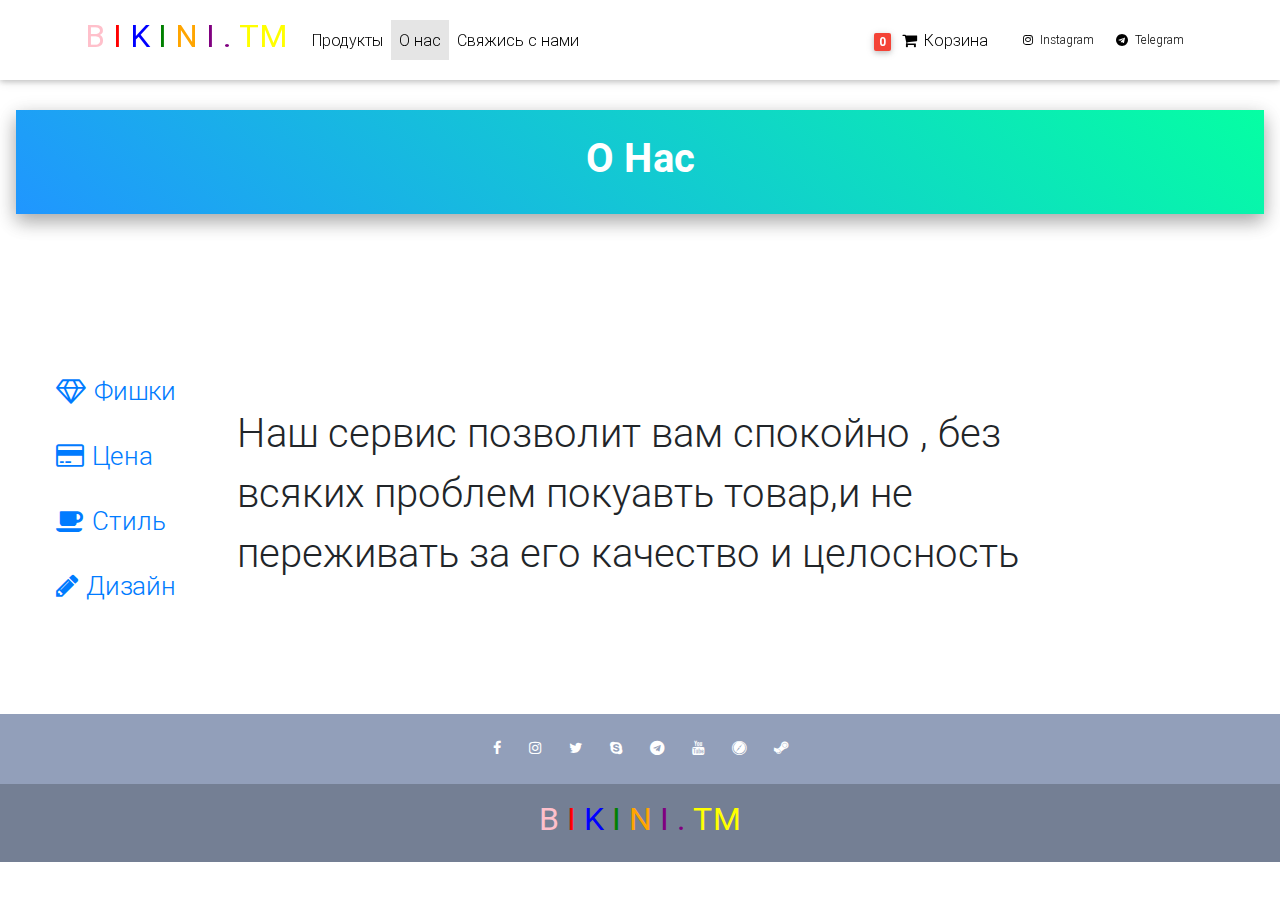
<file: MDB project/about-us.html>
<!DOCTYPE html>
<html lang="en">

<head>
  <meta charset="utf-8">
  <meta name="viewport" content="width=device-width, initial-scale=1, shrink-to-fit=no">
  <meta http-equiv="x-ua-compatible" content="ie=edge">
  <title>Material Design Bootstrap</title>
  <!-- Font Awesome -->
  <link rel="stylesheet" href="https://maxcdn.bootstrapcdn.com/font-awesome/4.7.0/css/font-awesome.min.css">
  <!-- Bootstrap core CSS -->
  <link href="css/bootstrap.min.css" rel="stylesheet">
  <!-- Material Design Bootstrap -->
  <link href="css/mdb.min.css" rel="stylesheet">
  <!-- Your custom styles (optional) -->
  <link href="css/style.css" rel="stylesheet">
  <style>
    html,
body,
header,
.carousel{
    height: 60vh;
}
@media (max-width: 740px){
  html,
body,
header,
.carousel{
    height: 100vh;
  }
  @media (min-width: 800px) and (max-width: 850px) {
    html,
body,
header,
.carousel{
    height: 100vh;
  }
  }
}

  </style>
</head>


<body>


  <nav class="navbar fixed-top navbar-expand-lg navbar-light white scrolling-navbar">
    <div class="container">
      <a href="index.html" class="navbar-brand waves-effect">
        <h2>
        <strong class="blue-text">
         <span style="color: pink;">B</span>
         <span style="color: red;">I</span> 
         <span style="color: blue;">K</span> 
         <span style="color: green;">I</span> 
         <span style="color: orange;">N</span>
         <span style="color: purple;">I</span>
         <span style="color: purple;">.</span>
         <span style="color: yellow;">TM</span>
        </strong></h2>
      </a>
      <button class="navbar-toggler " type="button" data-toggle="collapse"
       data-target="#navbarContent" aria-controls="navbarContent" 
       aria-expanded="false" aria-label="Toggle navigation">
      <span class="navbar-toggler-icon"></span>
    </button>
    <div class="collapse navbar-collapse" id="navbarContent">
      <ul class="navbar-nav mr-auto " >
        <li class="nav-item ">
            <a href="products-page.html" class="nav-link waves-effect ">Продукты</a>
          </li>
          <li class="nav-item active">
              <a href="about-us.html" class="nav-link waves-effect ">О нас</a>
            </li>
         
              <li class="nav-item ">
                  <a href="contct-us.html" class="nav-link waves-effect ">Свяжись с нами</a>
                </li>
      </ul>
      <ul class="navbar-nav nav-flex-icons ">
        <li class="nav-item mr-3">
          <a href="#" class="nav-link waves-effect">
            <span class="badge red z-depth-1 mr-1">0</span>
            <i class="fa fa-shopping-cart"></i>
            <span class="clearfix d-none d-sm-inline-block">Корзина</span>
          </a>
        </li>
      </ul>

      <ul class="navbar-nav nav-flex-icons ">
        <li class="nav-item">
          <a href="#" class="nav-link waves-effect" style="font-size:12px;">
            <i class="fa fa-instagram mr-1" ></i>Instagram
            <span class="clearfix d-none d-sm-inline-block"></span>
          </a>
        </li>

        <li class="nav-item">
          <a href="#" class="nav-link waves-effect" style="font-size:12px;text-align: center;">
            <i class="fa fa-telegram mr-1" ></i>Telegram
            <span class="clearfix d-none d-sm-inline-block"></span>
          </a>
        </li>


      </ul>

    </div>
    </div>
  </nav>

  <div class="color-block aqua-gradient z-depth-2 py-4 text-center white-text ml-3 mr-3 wow " style="margin-top:110px;">
    <h1 class=" font-weight-bold text-center">О Нас</h1>
  </div>

<!-- Grid row -->
<div class="row mr-3" style="margin-top:150px;">

  <!-- Grid column -->
  <div class="col-md-2 col-lg-2 ml-4"style="font-size:26px;">

    <ul class="nav md-pills pills-info">
      <li class="nav-item">
        <a class="nav-link active" data-toggle="tab" href="#panel21" role="tab"><i class="fa fa-diamond pr-xl-2 pr-md-0 pr-2 pl-3"></i>Фишки</a>
      </li>
      <li class="nav-item">
        <a class="nav-link" data-toggle="tab" href="#panel22" role="tab"><i class="fa fa-credit-card pr-xl-2 pr-md-0 pr-2 pt-3 pl-3"></i>Цена</a>
      </li>
      <li class="nav-item">
        <a class="nav-link" data-toggle="tab" href="#panel23" role="tab"><i class="fa fa-coffee pr-xl-2 pr-md-0 pr-2 pt-3 pl-3"></i>Стиль</a>
      </li>
      <li class="nav-item">
        <a class="nav-link" data-toggle="tab" href="#panel24" role="tab"><i class="fa fa-pencil pr-xl-2 pr-md-0 pr-2 pt-3 pl-3"></i>Дизайн</a>
      </li>
    </ul>


  </div>
  <!-- Grid column -->

  <!-- Grid column -->
  <div class="col-md-9 col-lg-8 ml-xl-0 ml-4">

    <!-- Tab panels -->
    <div class="tab-content">

      <!--Panel 1-->
      <div class="tab-pane fade in show active" id="panel21" role="tabpanel" style="font-size:26px;">
        <br>

        <p style="font-size: 40px">Наш сервис позволит вам спокойно , без всяких проблем покуавть товар,и не переживать за его качество и целосность</p>

      </div>
      <!--/.Panel 1-->

      <!--Panel 2-->
      <div class="tab-pane fade" id="panel22" role="tabpanel" style="font-size:26px;">
        <br>

        <p style="font-size: 50px">У нас самые низкие цены , которые доступны   каждому</p>

      </div>
      <!--/.Panel 2-->

      <!--Panel 3-->
      <div class="tab-pane fade " id="panel23" role="tabpanel" style="font-size:26px;">
        <br>

        <p style="font-size: 50px">Мы продаем очень стильные вещи всех известных брендов</p>

      </div>
      <!--/.Panel 3-->

      <!--Panel 4-->
      <div class="tab-pane fade" id="panel24" role="tabpanel" style="font-size:26px;">
        <br>

        <p style="font-size: 50px">Вы можете выбрать вещь с любым принтом на ваш вкус</p>

      </div>
      <!--/.Panel 4-->

    </div>

  </div>
  <!-- Grid column -->

</div>
<!-- Grid row -->



  <footer class="page-footer text-center  font-small " style="margin-top:100px;">
    <div class="pt-4">
      
          
    </div>
    
    <div class="pb-4">
      <a href="#" >
        <i class="fa fa-facebook"></i>
      </a>

      <a href="#" class="ml-4">
          <i class="fa fa-instagram"></i>
        </a>

        <a href="#" class="ml-4">
            <i class="fa fa-twitter"></i>
          </a>

          <a href="#" class="ml-4">
              <i class="fa fa-skype"></i>
            </a>

            <a href="#" class="ml-4">
                <i class="fa fa-telegram"></i>
              </a>

              <a href="#" class="ml-4">
                  <i class="fa fa-youtube"></i>
                </a>

                <a href="#" class="ml-4">
                    <i class="fa fa-safari"></i>
                  </a>

                  <a href="#" class="ml-4">
                      <i class="fa fa-steam"></i>
                    </a>
    </div>
    <div class="footer-copyright py-3">
      <h2>
      <strong class="blue-text">
         <span style="color: pink;">B</span>
         <span style="color: red;">I</span> 
         <span style="color: blue;">K</span> 
         <span style="color: green;">I</span> 
         <span style="color: orange;">N</span>
         <span style="color: purple;">I</span>
         <span style="color: purple;">.</span>
         <span style="color: yellow;">TM</span>
        </strong></h2>
    </div>
  </footer>
  <!-- SCRIPTS -->
  <!-- JQuery -->
  <script type="text/javascript" src="js/jquery-3.3.1.min.js"></script>
  <!-- Bootstrap tooltips -->
  <script type="text/javascript" src="js/popper.min.js"></script>
  <!-- Bootstrap core JavaScript -->
  <script type="text/javascript" src="js/bootstrap.min.js"></script>
  <!-- MDB core JavaScript -->
  <script type="text/javascript" src="js/mdb.min.js"></script>
  <script>
    new WOW().init();
  </script>
</body>

</html>
</file>
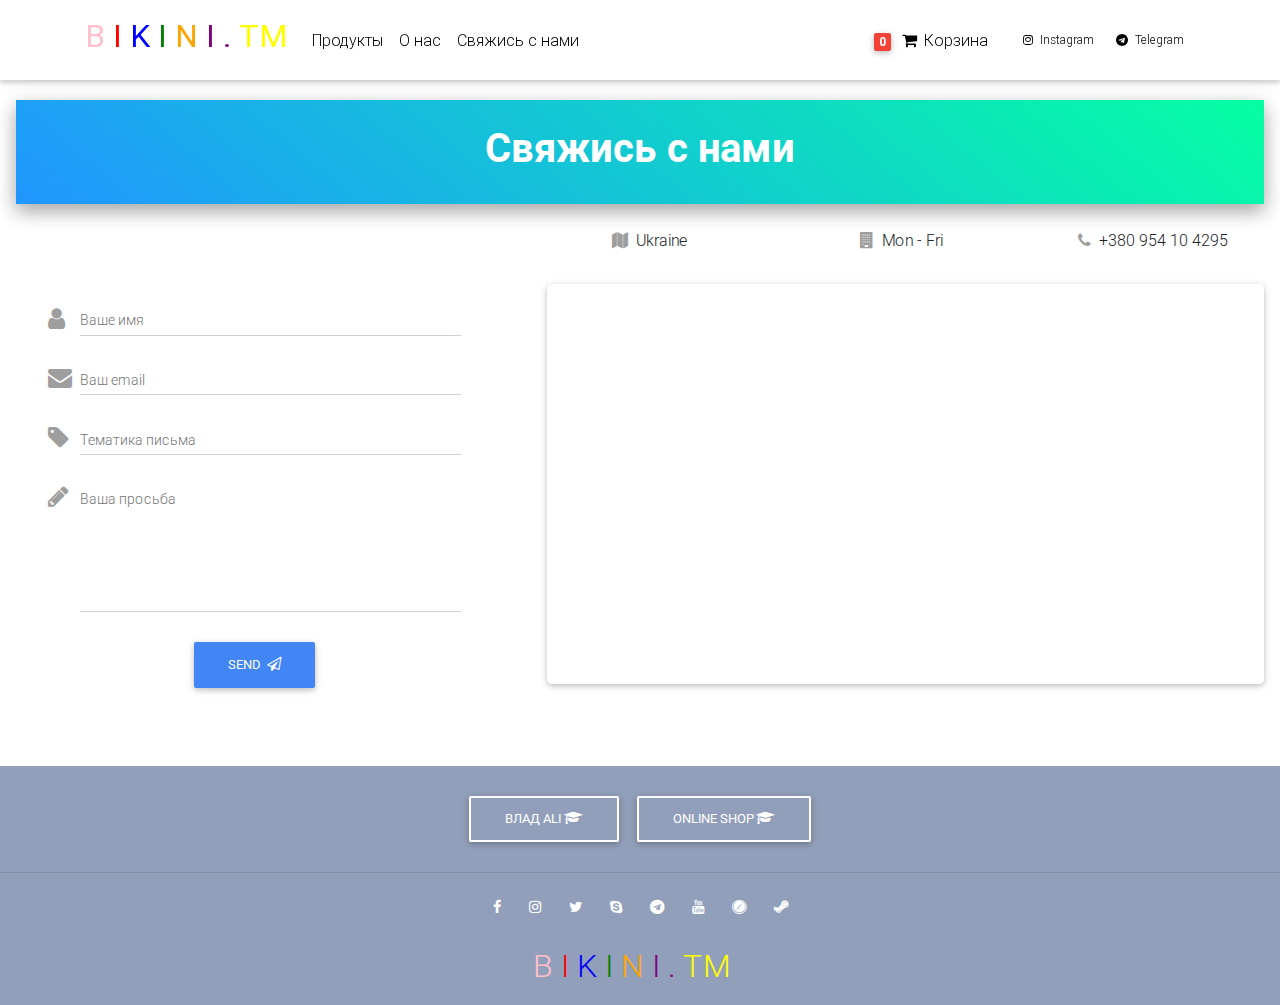
<file: MDB project/contct-us.html>
<!-- <a href="#" class="btn btn-outline-white btn-lg">
  Подробная информация <i class="fa fa-graduation-cap ml-2"></i></a>
</div>
</div>
</div>
</div>


</div>

<a href="#carousel-ex" class="carousel-control-prev" 
role="button" data-slide="prev">
<span class="carousel-control-prev-icon" aria-hidden="true"></span>
</a>

<a href="#carousel-ex" class="carousel-control-next" 
role="button" data-slide="next">
<span class="carousel-control-next-icon" aria-hidden="true"></span>
</a>
</div>


<section id="contact" style="margin-top:30px;">
<h1 class=" font-weight-bold text-center">Contact Us</h1>
<div class="row">
<div class="col-lg-5 col-md-12">
<form  class="p-5">
<div class="md-form form-sm">
<i class="fa fa-user prefix grey-text"></i>
<input type="text" id="form3" class="form-control form-control-sm">
<label for="form3">Ваше имя</label>
</div>

<div class="md-form form-sm">
<i class="fa fa-envelope prefix grey-text"></i>
<input type="text" id="form2" class="form-control form-control-sm">
<label for="form2">Ваш email</label>
</div>

<div class="md-form form-sm">
<i class="fa fa-tag prefix grey-text"></i>
<input type="text" id="form32" class="form-control form-control-sm">
<label for="form32">Тематика</label>
</div>

<div class="md-form form-sm">
<i class="fa fa-pencil prefix grey-text"></i>
<textarea type="text" id="form7" class="md-textarea form-control form-control-sm" rows="4"></textarea>
<label for="form7">Ваша просьба</label>
</div>

<div class="text-center mt-4">
<butt class="btn btn-primary waves-effect waves-light">Send <i class="fa fa-paper-plane-o ml-1"></i></butt>
</div>
</form>
</div>
<div class="col-lg-7 col-md-12">
<div class="row text-center">
<div class="col-lg-4 col-md-12 mb-3">
<p><i class="fa fa-map fa-1x mr-2 grey-text"></i>London</p>
</div>

<div class="col-lg-4 col-md-6 mb-3">
<p><i class="fa fa-building fa-1x mr-2 grey-text"></i>Mon - Fri</p>
</div>

<div class="col-lg-4 col-md-6 mb-3">
<p><i class="fa fa-phone fa-1x mr-2 grey-text"></i>+380 930 94 3414</p>
</div>
</div>
</div>
</div>
</section> -->


<!DOCTYPE html>
<html lang="en">

<head>
  <meta charset="utf-8">
  <meta name="viewport" content="width=device-width, initial-scale=1, shrink-to-fit=no">
  <meta http-equiv="x-ua-compatible" content="ie=edge">
  <title>Material Design Bootstrap</title>
  <!-- Font Awesome -->
  <link rel="stylesheet" href="https://maxcdn.bootstrapcdn.com/font-awesome/4.7.0/css/font-awesome.min.css">
  <!-- Bootstrap core CSS -->
  <link href="css/bootstrap.min.css" rel="stylesheet">
  <!-- Material Design Bootstrap -->
  <link href="css/mdb.min.css" rel="stylesheet">
  <!-- Your custom styles (optional) -->
  <link href="css/style.css" rel="stylesheet">
  <style>
    html,
body,
header,
.carousel{
    height: 60vh;
}
@media (max-width: 740px){
  html,
body,
header,
.carousel{
    height: 100vh;
  }
  @media (min-width: 800px) and (max-width: 850px) {
    html,
body,
header,
.carousel{
    height: 100vh;
  }
  }
}

  </style>
</head>


<body>


  <nav class="navbar fixed-top navbar-expand-lg navbar-light white scrolling-navbar">
    <div class="container">
      <a href="index.html" class="navbar-brand waves-effect">
        <h2>
         <strong class="blue-text">
         <span style="color: pink;">B</span>
         <span style="color: red;">I</span> 
         <span style="color: blue;">K</span> 
         <span style="color: green;">I</span> 
         <span style="color: orange;">N</span>
         <span style="color: purple;">I</span>
         <span style="color: purple;">.</span>
         <span style="color: yellow;">TM</span>
        </strong></h2>
      </a>
      <button class="navbar-toggler " type="button" data-toggle="collapse"
       data-target="#navbarContent" aria-controls="navbarContent" 
       aria-expanded="false" aria-label="Toggle navigation">
      <span class="navbar-toggler-icon"></span>
    </button>
    <div class="collapse navbar-collapse" id="navbarContent">
      <ul class="navbar-nav mr-auto " >
        <li class="nav-item ">
            <a href="products-page.html" class="nav-link waves-effect ">Продукты</a>
          </li>
          <li class="nav-item ">
              <a href="about-us.html" class="nav-link waves-effect ">О нас</a>
            </li>
           
              <li class="nav-item ">
                  <a href="contct-us.html" class="nav-link waves-effect ">Свяжись с нами</a>
                </li>
      </ul>
      <ul class="navbar-nav nav-flex-icons ">
        <li class="nav-item mr-3">
          <a href="#" class="nav-link waves-effect">
            <span class="badge red z-depth-1 mr-1">0</span>
            <i class="fa fa-shopping-cart"></i>
            <span class="clearfix d-none d-sm-inline-block">Корзина</span>
          </a>
        </li>
      </ul>

      <ul class="navbar-nav nav-flex-icons ">
        <li class="nav-item">
          <a href="#" class="nav-link waves-effect" style="font-size:12px;">
            <i class="fa fa-instagram mr-1" ></i>Instagram
            <span class="clearfix d-none d-sm-inline-block"></span>
          </a>
        </li>

        <li class="nav-item">
          <a href="#" class="nav-link waves-effect" style="font-size:12px;text-align: center;">
            <i class="fa fa-telegram mr-1" ></i>Telegram
            <span class="clearfix d-none d-sm-inline-block"></span>
          </a>
        </li>


      </ul>

    </div>
    </div>
  </nav>
 

    
    
    

    
    
      
    
    <section id="contact" class="mr-3" style="margin-top:100px;">
      <div class="color-block aqua-gradient z-depth-2 py-4 text-center white-text ml-3 wow ">
    <h1 class=" font-weight-bold text-center">Свяжись с нами</h1>
  </div>
    <div class="row mt-4">
    <div class="col-lg-5 col-md-12">
    <form  class="p-5">
    <div class="md-form form-sm">
    <i class="fa fa-user prefix grey-text"></i>
    <input type="text" id="form3" class="form-control form-control-sm">
    <label for="form3">Ваше имя</label>
    </div>
    
    <div class="md-form form-sm">
    <i class="fa fa-envelope prefix grey-text"></i>
    <input type="text" id="form2" class="form-control form-control-sm">
    <label for="form2">Ваш email</label>
    </div>
    
    <div class="md-form form-sm">
    <i class="fa fa-tag prefix grey-text"></i>
    <input type="text" id="form32" class="form-control form-control-sm">
    <label for="form32">Тематика письма</label>
    </div>
    
    <div class="md-form form-sm">
    <i class="fa fa-pencil prefix grey-text"></i>
    <textarea type="text" id="form7" class="md-textarea form-control form-control-sm" rows="4"></textarea>
    <label for="form7">Ваша просьба</label>
    </div>
    
    <a href="#"><div class="text-center mt-4">
    <butt class="btn btn-primary waves-effect waves-light">Send <i class="fa fa-paper-plane-o ml-1"></i></butt>
    </div></a>
    </form>
    </div>
    <div class="col-lg-7 col-md-12">
    <div class="row text-center">
    <div class="col-lg-4 col-md-12 mb-3">
    <p><i class="fa fa-map fa-1x mr-2 grey-text"></i>Ukraine</p>
    </div>
    
    <div class="col-lg-4 col-md-6 mb-3">
    <p><i class="fa fa-building fa-1x mr-2 grey-text"></i>Mon - Fri</p>
    </div>
    
    <div class="col-lg-4 col-md-6 mb-3">
    <p><i class="fa fa-phone fa-1x mr-2 grey-text"></i>+380 954 10 4295</p>
    </div>
    </div>
     <!--Google map-->
  <div id="map-container-2" class="z-depth-1 ml-2" style="height: 400px;border-radius: 5px;"></div>

<!--Google Maps-->
    </div>
    </div>
    </section>

  
 

  </div>
  </div>
  </section> 
   


  <footer class="page-footer text-center  font-small mt-4 ">
    <div class="pt-4">
      <a href="#" role="button" class="btn btn-outline-white">Влад Ali 
        <i class="fa fa-graduation-cap"></i></a>

        <a href="#" role="button" class="btn btn-outline-white ml-2">Online shop 
            <i class="fa fa-graduation-cap"></i></a>

          
    </div>
    <hr class="my-4">
    <div class="pb-4">
      <a href="#" >
        <i class="fa fa-facebook"></i>
      </a>

      <a href="#" class="ml-4">
          <i class="fa fa-instagram"></i>
        </a>

        <a href="#" class="ml-4">
            <i class="fa fa-twitter"></i>
          </a>

          <a href="#" class="ml-4">
              <i class="fa fa-skype"></i>
            </a>

            <a href="#" class="ml-4">
                <i class="fa fa-telegram"></i>
              </a>

              <a href="#" class="ml-4">
                  <i class="fa fa-youtube"></i>
                </a>

                <a href="#" class="ml-4">
                    <i class="fa fa-safari"></i>
                  </a>

                  <a href="#" class="ml-4">
                      <i class="fa fa-steam"></i>
                    </a>
    </div>
     <a href="index.html" class="navbar-brand waves-effect">
        <h2>
         <span style="color: pink;">B</span>
         <span style="color: red;">I</span> 
         <span style="color: blue;">K</span> 
         <span style="color: green;">I</span> 
         <span style="color: orange;">N</span>
         <span style="color: purple;">I</span>
         <span style="color: purple;">.</span>
         <span style="color: yellow;">TM</span>
        </strong></h2>
      </a>
  </footer>
  <!-- SCRIPTS -->
  <!-- JQuery -->
  <script type="text/javascript" src="js/jquery-3.3.1.min.js"></script>
  <!-- Bootstrap tooltips -->
  <script type="text/javascript" src="js/popper.min.js"></script>
  <!-- Bootstrap core JavaScript -->
  <script type="text/javascript" src="js/bootstrap.min.js"></script>
  <!-- MDB core JavaScript -->
  <script type="text/javascript" src="js/mdb.min.js"></script>
  <script>
    new WOW().init();
  </script>
  <script src="https://maps.google.com/maps/api/js?"></script>
  <script>
    // Custom map
function custom_map() {

var var_location = new google.maps.LatLng(48.4736926, 34.9370528);

var var_mapoptions = {
center: var_location,
zoom: 14.2,
styles: [
{
"featureType": "administrative",
"elementType": "all",
"stylers": [
{
"visibility": "off"
}
]
},
{
"featureType": "poi",
"elementType": "all",
"stylers": [
{
"visibility": "simplified"
}
]
},
{
"featureType": "road",
"elementType": "all",
"stylers": [
{
"visibility": "simplified"
}
]
},
{
"featureType": "water",
"elementType": "all",
"stylers": [
{
"visibility": "simplified"
}
]
},
{
"featureType": "transit",
"elementType": "all",
"stylers": [
{
"visibility": "simplified"
}
]
},
{
"featureType": "landscape",
"elementType": "all",
"stylers": [
{
"visibility": "simplified"
}
]
},
{
"featureType": "road.highway",
"elementType": "all",
"stylers": [
{
"visibility": "off"
}
]
},
{
"featureType": "road.local",
"elementType": "all",
"stylers": [
{
"visibility": "on"
}
]
},
{
"featureType": "road.highway",
"elementType": "geometry",
"stylers": [
{
"visibility": "on"
}
]
},
{
"featureType": "road.arterial",
"elementType": "all",
"stylers": [
{
"visibility": "off"
}
]
},
{
"featureType": "water",
"elementType": "all",
"stylers": [
{
"color": "#5f94ff"
},
{
"lightness": 26
},
{
"gamma": 5.86
}
]
},
{
"featureType": "road.highway",
"elementType": "all",
"stylers": [
{
"weight": 0.6
},
{
"saturation": -85
},
{
"lightness": 61
}
]
},
{
"featureType": "landscape",
"elementType": "all",
"stylers": [
{
"hue": "#0066ff"
},
{
"saturation": 74
},
{
"lightness": 100
}
]
}
]
};

var var_map = new google.maps.Map(document.getElementById("map-container-2"),
var_mapoptions);

var var_marker = new google.maps.Marker({
position: var_location,
map: var_map,
title: "New York"
});
}

// Initialize maps
google.maps.event.addDomListener(window, 'load', custom_map);
  </script>
</body>

</html>
</file>
<file: MDB project/css/style.css>
html,
body,
.view{
    height: 100%;
}

.carousel{
    height: 50%;
}
.carousel .carousel-inner{
    height: 100%;
}
.carousel .carousel-inner .carousel-item,
.carousel .carousel-inner .active{
height: 100%;
}
@media (max-width: 776px){
    .carousel{
        height: 100%;
    }
}
.page-footer{
    background-color: #929FBA;
}
#hover:hover{
	border-bottom:0.5px solid black;
	

}

#hover1:hover{
	border-bottom:0.5px solid black;
	color: MAROON;

}
</file>
